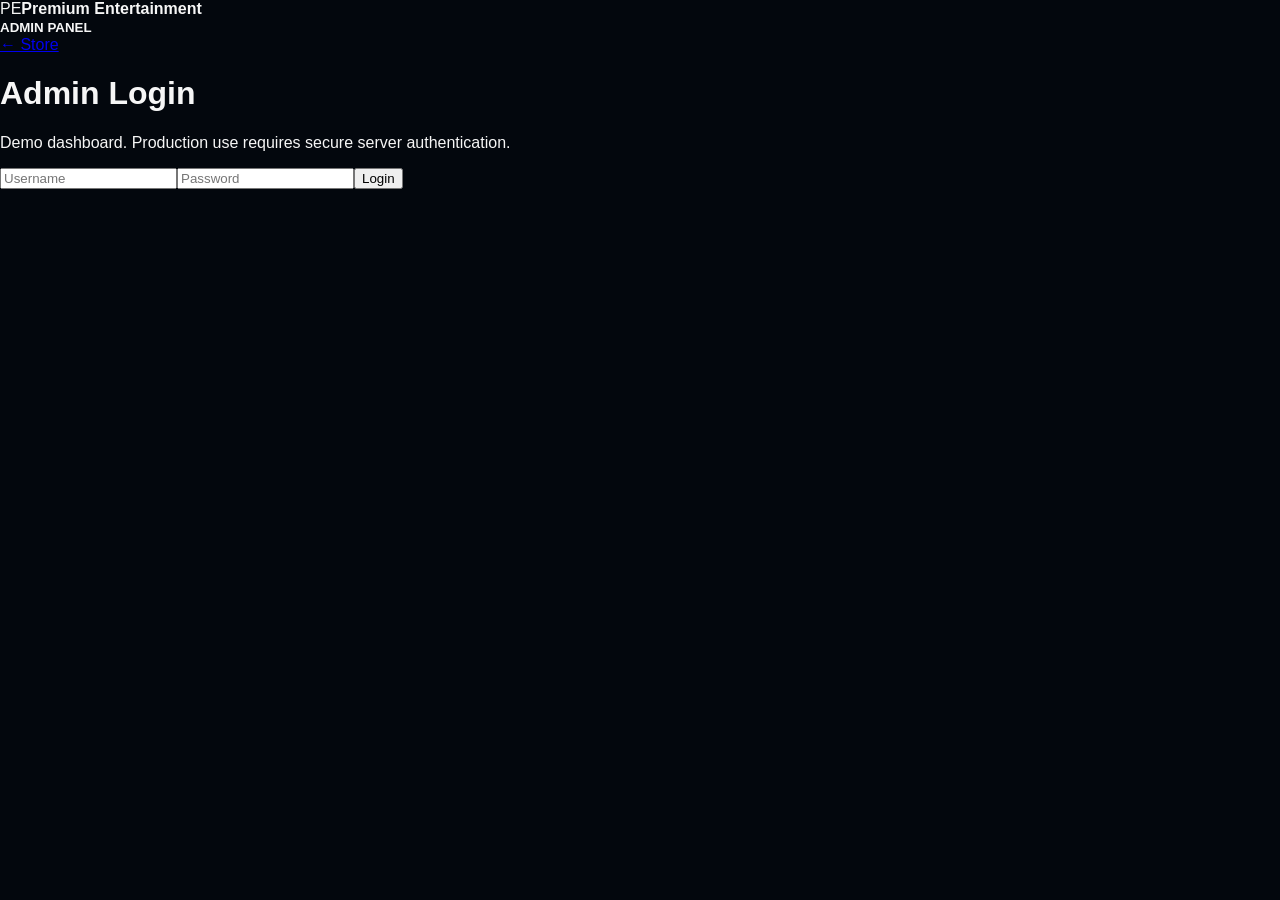
<file: admin.html>
<!doctype html><html><head><meta charset="utf-8"><meta name="viewport" content="width=device-width,initial-scale=1"><title>Admin - Premium Entertainment Store</title><link rel="stylesheet" href="style.css"></head><body><header><div class="logo"><span>PE</span><b>Premium Entertainment<br><small>ADMIN PANEL</small></b></div><a href="index.html">← Store</a></header><main class="admin"><div id="loginBox" class="panel login"><h1>Admin Login</h1><p>Demo dashboard. Production use requires secure server authentication.</p><input id="u" placeholder="Username"><input id="p" type="password" placeholder="Password"><button class="btn dark" onclick="login()">Login</button></div><div id="dash" hidden><h1>Dashboard</h1><div class="stats"><div>Products<strong id="pc">0</strong></div><div>Orders<strong>0</strong></div><div>Revenue<strong>₹0</strong></div></div><div class="panel"><h2>Add Product</h2><div class="form"><input id="name" placeholder="Product name"><input id="price" type="number" placeholder="Price"><select id="cat"><option value="subscription">Subscription</option><option value="shared">Shared</option><option value="tools">Tools</option></select></div><button class="btn dark" onclick="add()">Add Product</button></div><div class="panel"><h2>Custom Products</h2><div id="list"></div></div></div></main><script>
const get=()=>JSON.parse(localStorage.petProducts||'[]');function login(){loginBox.hidden=true;dash.hidden=false;show()}function add(){if(!name.value||!price.value)return alert('Enter product name and price');let a=get();a.push({id:Date.now(),name:name.value,price:+price.value,cat:cat.value,icon:'✨',badge:'NEW'});localStorage.petProducts=JSON.stringify(a);name.value='';price.value='';show()}function del(id){localStorage.petProducts=JSON.stringify(get().filter(x=>x.id!==id));show()}function show(){let a=get();pc.textContent=a.length;list.innerHTML=a.map(x=>'<div class="row"><b>'+x.name+'</b><span>₹'+x.price+'</span><button onclick="del('+x.id+')">Delete</button></div>').join('')||'<p>No custom products yet.</p>'}</script></body></html>
</file>
<file: style.css>
*{box-sizing:border-box}body{margin:0;background:#02060c;color:#f6f6f6;font-family:Arial,sans-serif}.top{height:100px;display:flex;align-items:center;gap:22px;padding:12px 3%;background:#050a10;border-bottom:1px solid #26313f;position:sticky;top:0;z-index:10}.brand{display:flex;align-items:center;min-width:330px}.brand img{width:78px;height:72px;object-fit:cover;border-radius:50%;margin-right:10px}.brand b{display:block;font-size:30px;letter-spacing:2px}.brand span{display:block;color:#e6b84e;font-size:18px;letter-spacing:4px}.brand small{display:block;color:#c99b43;letter-spacing:3px;margin-top:7px}.search{flex:1;max-width:510px;margin-left:auto;background:#111a27;border:1px solid #667181;border-radius:40px;height:52px;display:flex;align-items:center;padding:0 18px}.search span{font-size:34px}.search input{flex:1;background:none;border:0;outline:0;color:white;font-size:17px;padding:10px}.icon{background:none;border:0;color:white;font-size:30px;position:relative}.icon i{position:absolute;right:-3px;top:-5px;background:#e6b84e;color:#111;border-radius:20px;font-size:12px;padding:5px;font-style:normal}.nav{display:flex;justify-content:center;background:#050a10;border-bottom:1px solid #26313f}.nav button{background:none;color:#eee;border:0;padding:14px 25px;font-size:26px;border-right:1px solid #202a36}.nav span{display:block;font-size:16px;margin-top:6px}.nav .active{color:#f1c451;border-bottom:2px solid #f1c451}.hero{min-height:410px;padding:40px 5%;display:flex;justify-content:space-between;align-items:center;background:radial-gradient(circle at 75% 45%,#3b2a12 0,#090d13 35%,#02060c 70%);border-bottom:1px solid #151d27}.hero p{letter-spacing:8px}.hero h1{font-size:48px;line-height:1.05;margin:12px 0}.hero h1 em{font-style:normal;color:#f0c34f}.hero h3{font-weight:400}.trust{color:#f0c34f;margin:25px 0}.tagline{letter-spacing:7px;color:#e5b73f;font-size:18px}.shop,.pay{background:linear-gradient(90deg,#f1c24f,#c78c24);border:0;border-radius:12px;padding:15px 34px;font-weight:800;font-size:18px;margin-top:22px}.heroApps{width:390px;display:grid;grid-template-columns:repeat(3,1fr);gap:12px;padding:20px;background:#070b12;border:1px solid #e0b83e;transform:perspective(700px) rotateY(-8deg);box-shadow:0 0 40px #8b6424}.heroApps div{height:90px;display:flex;align-items:center;justify-content:center;text-align:center;background:#07132c;border-radius:9px;font-weight:bold}.cats{display:grid;grid-template-columns:repeat(6,1fr);gap:18px;padding:22px 3%}.cats button{background:#07101b;border:1px solid #344252;border-radius:15px;color:white;padding:18px}.cats b,.cats small{display:block}.cats b{font-size:18px;margin:7px}.cats small{color:#aeb7c3}.sectionHead{display:flex;justify-content:space-between;align-items:center;padding:10px 3%}.sectionHead button{background:none;border:0;color:#efbf43;font-size:18px}.grid{display:grid;grid-template-columns:repeat(2,minmax(0,1fr));gap:20px;padding:0 3% 50px}.card{background:linear-gradient(180deg,#08121f,#040912);border:1px solid #2d3b4e;border-radius:17px;overflow:hidden;position:relative}.card img{width:100%;height:190px;object-fit:cover;background:#080b10}.info{padding:16px}.info h3{margin:0 0 12px;font-size:21px}.price{color:#d9dfe7;line-height:1.7}.buy{width:100%;padding:13px;border:0;border-radius:10px;background:linear-gradient(90deg,#f2c554,#c99029);font-size:18px;font-weight:800;margin-top:12px}.badge{position:absolute;top:12px;left:12px;background:#e93622;padding:7px 11px;border-radius:20px;font-weight:bold}.modal{display:none;position:fixed;inset:0;background:#000b;z-index:50;align-items:center;justify-content:center;padding:20px}.modal.show{display:flex}.checkout{width:min(460px,100%);background:#08111d;border:1px solid #d9ad3e;border-radius:20px;padding:25px}.close{float:right;background:none;border:0;color:white;font-size:30px}.checkout label{display:block;margin-top:12px}.checkout input{width:100%;padding:12px;margin-top:5px;border-radius:8px;border:1px solid #39485b;background:#111a26;color:white}.pay,.order{width:100%;margin-top:15px}.order{padding:13px;border:1px solid #2cbf68;border-radius:10px;background:#0b7d3e;color:white;font-weight:700}.checkout small{display:block;margin-top:15px;color:#aeb7c3}.wa{position:fixed;right:20px;bottom:22px;background:#12bd63;color:white;padding:15px 22px;border-radius:35px;text-decoration:none;font-weight:bold;z-index:20}footer{text-align:center;padding:40px;color:#d8a83b;letter-spacing:4px;border-top:1px solid #1c2633}footer small{display:block;color:#9ca6b3;margin-top:10px;letter-spacing:2px}@media(max-width:800px){.top{height:auto;flex-wrap:wrap}.brand{min-width:0}.brand b{font-size:24px}.search{order:3;max-width:none;flex-basis:100%}.nav{overflow:auto;justify-content:flex-start}.nav button{min-width:95px;padding:10px}.hero{display:block;padding:28px 5%}.hero h1{font-size:38px}.heroApps{width:100%;margin-top:30px;transform:none}.cats{grid-template-columns:repeat(2,1fr)}.cats button:last-child{grid-column:span 2}.grid{grid-template-columns:repeat(2,minmax(0,1fr));gap:12px}.card img{height:150px}.info{padding:12px}.info h3{font-size:18px}.price{font-size:14px;line-height:1.5}.buy{font-size:16px;padding:11px}}

/* C36-style plan selector */
.instant{background:#fff2cf;color:#7a4b10;border:1px solid #e7c978;border-radius:14px;padding:12px 14px;font-weight:700;margin-bottom:16px}.planCheckout{max-height:92vh;overflow:auto}.planOptions{display:flex;flex-wrap:wrap;gap:10px;margin:10px 0 16px}.planBtn{border:1px solid #d7dbe3;background:#fff;color:#16181d;border-radius:22px;padding:10px 15px;font-weight:700;cursor:pointer}.planBtn.active{background:#050505;color:#fff;border-color:#050505}.qtyRow{display:flex;align-items:center;gap:12px;margin:10px 0 18px}.qtyRow button{width:36px;height:36px;border-radius:50%;border:1px solid #ddd;background:#fff;font-size:22px}.qtyRow strong{margin-left:auto;font-size:20px}.planDetails{background:#fff;border-radius:24px;padding:20px;margin:10px 0 18px;color:#23262d;box-shadow:0 8px 24px rgba(0,0,0,.12)}.planDetails h3{font-size:24px;margin:0 0 14px}.planDetails p{line-height:1.6;color:#5c6470}.featureList{display:grid;gap:8px;color:#39404a}.bottomActions{display:grid;grid-template-columns:1fr 1.25fr;gap:10px}.bottomActions .add,.bottomActions .pay{padding:15px;border-radius:16px;font-size:17px;font-weight:800}.bottomActions .add{background:#fff;border:2px solid #d8ad37;color:#9b7411}.bottomActions .pay{background:linear-gradient(90deg,#e0aa27,#ffd66c);color:#111;border:0}.planCheckout label{display:block;margin:10px 0}.planCheckout input{width:100%;box-sizing:border-box;padding:13px;border-radius:12px;border:1px solid #ddd}.planCheckout .order{margin-top:10px}.modal .checkout{background:#f7f7f5;color:#16181d}.modal .checkout h2{color:#111}
@media(max-width:600px){.planOptions{gap:8px}.planBtn{padding:9px 12px}.qtyRow strong{font-size:18px}.planDetails{padding:16px}.bottomActions{grid-template-columns:1fr 1.2fr}}

/* Mobile compact header + visible product grids */
@media(max-width:600px){.top{display:grid;grid-template-columns:1fr auto auto;gap:10px;padding:10px 14px;position:relative}.brand{grid-column:1/4;min-width:0}.brand img{width:58px;height:58px}.brand b{font-size:22px}.brand span{font-size:14px;letter-spacing:2px}.brand small{font-size:10px;letter-spacing:2px;margin-top:4px}.search{grid-column:1/4;order:0;width:100%;height:48px;margin:0;max-width:none}.nav{display:none}.hero{min-height:0;padding:24px 18px}.hero h1{font-size:32px}.heroApps{display:none}.cats{grid-template-columns:repeat(2,1fr);gap:10px;padding:14px}.cats button{padding:14px 8px}.sectionHead{padding:8px 14px}.sectionHead h2{font-size:24px}.grid{grid-template-columns:repeat(2,minmax(0,1fr));gap:10px;padding:0 10px 28px}.card img{height:115px}.info{padding:10px}.info h3{font-size:16px}.price{font-size:12px}.buy{font-size:14px;padding:10px}.wa{right:12px;bottom:14px;padding:12px 16px}.modal{padding:10px}.checkout{padding:16px}.planOptions{gap:7px}.planBtn{padding:8px 10px;font-size:13px}}
.paymentBox{margin-top:14px;padding:18px;border:1px solid rgba(212,175,55,.45);border-radius:18px;background:#fff;color:#171717;text-align:center}.paymentBox h3{margin:0 0 8px}.paymentBox p{font-size:13px;line-height:1.5}.paymentQR{width:min(260px,80vw);height:auto;border-radius:12px;background:#fff;margin:8px auto 12px;display:block}.upiLine{display:flex;align-items:center;justify-content:center;gap:8px;flex-wrap:wrap;font-size:14px}.upiLine button{border:0;border-radius:8px;padding:7px 11px}.paySummary{margin:12px 0;font-size:18px}

.paySteps{display:grid;gap:8px;text-align:left;background:#f6f0df;border-radius:12px;padding:12px;margin:10px 0;color:#4a3a1d}.paymentNote{font-size:12px!important;color:#666;margin:10px 0 0}.paymentBox .order{cursor:pointer}

/* Final C55-style sale + notification layer */
.saleBar{background:linear-gradient(180deg,#7b1028,#5d0b20);padding:22px 16px;text-align:center;border-bottom:1px solid #8c2a40}.saleTitle{font-size:24px;font-weight:900;margin-bottom:14px}.timer{display:flex;justify-content:center;align-items:center;gap:10px}.timer div{min-width:74px;padding:10px 8px;background:#620d22;border-radius:12px;box-shadow:inset 0 0 0 1px rgba(255,255,255,.04)}.timer b{display:block;font-size:28px;color:#ffe58a}.timer span{font-size:11px;color:#e9d6d6}.timer em{font-size:28px;font-style:normal;color:#e9c8c8}.salePill{display:inline-block;margin-top:14px;padding:8px 18px;border-radius:20px;background:#70152a;color:#ff4e5f;border:1px solid #8d2940;font-weight:900}.eyebrow{display:inline-block;padding:10px 18px;border:1px solid #d5c7cd;border-radius:28px;color:#e5c6d0;letter-spacing:3px;font-weight:800}.offerStrip{margin:20px 3%;padding:16px 20px;border:1px solid #d7a93b;border-radius:16px;background:linear-gradient(90deg,#15100a,#0a1018);display:flex;align-items:center;justify-content:space-between;gap:16px}.offerStrip b{display:block;color:#f2c34f;font-size:19px}.offerStrip span{display:block;color:#aeb7c3;margin-top:4px}.offerStrip button{border:0;border-radius:10px;padding:12px 18px;background:#e0ac32;color:#111;font-weight:900}.catMini{font-size:11px;text-transform:uppercase;letter-spacing:1px;color:#d4aa3e;margin-bottom:6px}.activeCat{color:#f1c451!important;border-bottom:2px solid #f1c451!important}.empty{padding:30px;text-align:center;color:#aeb7c3}.offerPopup{position:fixed;left:24px;right:24px;bottom:22px;max-width:700px;margin:auto;background:linear-gradient(120deg,#120b24,#1b1232);border:1px solid #46365d;border-radius:20px;padding:14px 18px;z-index:80;box-shadow:0 15px 45px rgba(0,0,0,.45);display:none}.offerPopup.show{display:block}.popupClose{position:absolute;right:10px;top:8px;width:34px;height:34px;border-radius:50%;border:1px solid #5a4b6c;background:#2a2139;color:#fff;font-size:24px}.popupLabel{font-size:12px;color:#e8c65b;font-weight:900;letter-spacing:1px;margin-bottom:10px}.popupBody{display:flex;align-items:center;gap:12px}.popupIcon{width:50px;height:50px;border-radius:50%;display:grid;place-items:center;background:#12bd63;color:#fff;font-size:25px}.popupBody div:nth-child(2){flex:1}.popupBody b{display:block;font-size:18px}.popupBody span{display:block;color:#aeb7c3;font-size:13px;margin-top:4px}.popupBody>button{border:0;border-radius:10px;padding:11px 16px;background:#1dc965;color:#fff;font-weight:900}.orderNotice{position:fixed;left:22px;bottom:105px;width:min(410px,calc(100% - 44px));background:#fff;color:#17131d;border:1px solid #e6e0ea;border-radius:18px;padding:14px 40px 14px 14px;z-index:90;display:none;align-items:center;gap:12px;box-shadow:0 12px 35px rgba(0,0,0,.25)}.orderNotice.show{display:flex}.orderNotice>button{position:absolute;right:9px;top:8px;border:0;background:none;font-size:22px;color:#777}.noticeIcon{width:48px;height:48px;border-radius:13px;background:#e4f8ec;color:#12a653;display:grid;place-items:center;font-size:27px;font-weight:900}.orderNotice b{display:block;font-size:16px}.orderNotice span{display:block;color:#69717b;font-size:13px;line-height:1.4;margin-top:3px}.toast{position:fixed;left:50%;bottom:28px;transform:translate(-50%,20px);background:#fff;color:#17131d;padding:12px 18px;border-radius:14px;box-shadow:0 10px 30px rgba(0,0,0,.3);z-index:100;opacity:0;pointer-events:none;transition:.25s}.toast.show{opacity:1;transform:translate(-50%,0)}
@media(max-width:600px){.saleBar{padding:18px 10px}.saleTitle{font-size:20px}.timer{gap:5px}.timer div{min-width:64px}.timer b{font-size:24px}.timer em{font-size:23px}.offerStrip{margin:12px 10px;padding:13px;align-items:flex-start}.offerStrip span{font-size:12px}.offerStrip button{font-size:12px;padding:10px}.eyebrow{font-size:10px;letter-spacing:1.5px}.offerPopup{left:12px;right:12px;bottom:14px}.popupBody b{font-size:16px}.popupBody span{font-size:12px}.popupBody>button{padding:10px 12px;font-size:12px}.orderNotice{left:12px;width:calc(100% - 24px);bottom:92px}.cats{grid-template-columns:repeat(2,1fr)}.nav{display:flex;justify-content:flex-start;overflow-x:auto}.nav button{min-width:88px;font-size:21px}.nav span{font-size:12px}.grid{grid-template-columns:repeat(2,minmax(0,1fr))}.card img{height:125px}}

.priceCompare{display:flex;gap:8px;flex-wrap:wrap;align-items:center;margin:5px 0 8px}.realPrice{text-decoration:line-through;color:#8f98a5;font-size:12px}.saveTag{background:#1f8f52;color:#fff;border-radius:14px;padding:3px 8px;font-size:11px;font-weight:800}.myPrice{color:#f5c84c;font-size:13px;margin:3px 0 7px}.myPrice strong{font-size:18px}

/* Mobile hamburger menu fix */
@media(max-width:600px){
  .nav{display:none;position:absolute;top:100%;left:0;right:0;z-index:100;background:#050a10;flex-direction:column;border:1px solid #26313f;box-shadow:0 12px 30px rgba(0,0,0,.45)}
  body.menuOpen .nav{display:flex}
  .nav button{width:100%;text-align:left;padding:14px 20px;border-right:0;border-bottom:1px solid #202a36;font-size:18px}
  .nav span{display:inline;margin-left:10px;font-size:16px}
}


/* Premium smooth hero slider */
.heroSliderWrap{width:430px;max-width:100%;position:relative}
.heroApps{width:100%;display:flex;overflow:hidden;gap:0;padding:10px;background:#070b12;border:1px solid #e0b83e;transform:none;box-shadow:0 0 40px #8b6424;border-radius:18px;scroll-behavior:smooth;touch-action:pan-y;cursor:grab}
.heroApps:active{cursor:grabbing}
.heroApps div{flex:0 0 100%;height:250px;display:flex;align-items:center;justify-content:center;text-align:center;background:radial-gradient(circle at 50% 35%,#172c50,#07132c 65%);border-radius:12px;font-size:32px;font-weight:900;letter-spacing:2px;line-height:1.2;box-shadow:inset 0 0 35px rgba(255,255,255,.04)}
.heroDots{display:flex;justify-content:center;gap:7px;margin-top:12px}
.heroDots button{width:8px;height:8px;padding:0;border:0;border-radius:50%;background:#657080;cursor:pointer;transition:.25s}
.heroDots button.active{width:24px;border-radius:8px;background:#f1c451}
@media(max-width:800px){.heroSliderWrap{width:100%;margin-top:28px}.heroApps{display:flex}.heroApps div{height:170px;font-size:25px}}
@media(max-width:600px){.heroApps{display:flex;width:100%;padding:7px}.heroApps div{height:150px;font-size:22px}.heroDots{margin-top:9px}}

/* FINAL POLISHED PREMIUM LOOK */
body{background:#03070d;overflow-x:hidden}
.top{backdrop-filter:blur(14px);background:rgba(4,9,15,.94);box-shadow:0 8px 30px rgba(0,0,0,.25)}
.brand img{box-shadow:0 0 18px rgba(236,187,65,.22)}
.search{box-shadow:0 0 0 1px rgba(255,255,255,.02),0 8px 25px rgba(0,0,0,.2)}
.saleBar{position:relative;overflow:hidden}
.saleBar:before{content:"";position:absolute;inset:0;background:linear-gradient(110deg,transparent 20%,rgba(255,255,255,.08) 50%,transparent 80%);transform:translateX(-100%);animation:saleShine 5s infinite}
@keyframes saleShine{0%,55%{transform:translateX(-100%)}75%,100%{transform:translateX(100%)}}
.hero{position:relative;overflow:hidden;min-height:500px;padding:55px 5%;background:radial-gradient(circle at 78% 42%,rgba(203,151,42,.22),transparent 25%),radial-gradient(circle at 20% 70%,rgba(25,64,110,.18),transparent 30%),linear-gradient(135deg,#02060c,#090d13 55%,#171006)}
.hero:after{content:"";position:absolute;width:360px;height:360px;right:-150px;top:-130px;border-radius:50%;background:rgba(232,183,63,.07);filter:blur(20px);pointer-events:none}
.hero h1{font-weight:900;letter-spacing:-1px;text-shadow:0 5px 30px rgba(0,0,0,.35)}
.hero h3{color:#c5ccd6;letter-spacing:2px}
.tagline{font-weight:800;text-shadow:0 0 18px rgba(229,183,63,.18)}
.shop{box-shadow:0 10px 28px rgba(212,157,40,.2);transition:.25s}
.shop:hover,.offerStrip button:hover,.buy:hover{transform:translateY(-2px);filter:brightness(1.06)}
.heroSliderWrap{z-index:1}
.heroApps{box-shadow:0 0 45px rgba(139,100,36,.32),inset 0 0 25px rgba(255,255,255,.02)}
.heroApps div{position:relative;overflow:hidden}
.heroApps div:after{content:"";position:absolute;inset:0;background:linear-gradient(120deg,transparent 30%,rgba(255,255,255,.06),transparent 70%);transform:translateX(-100%);animation:cardShine 4.5s infinite}
.heroApps div:nth-child(2):after{animation-delay:.7s}.heroApps div:nth-child(3):after{animation-delay:1.4s}
@keyframes cardShine{0%,65%{transform:translateX(-100%)}85%,100%{transform:translateX(100%)}}
.offerStrip{box-shadow:0 10px 30px rgba(0,0,0,.22);background:linear-gradient(100deg,#15100a,#0b111a 65%,#101723)}
.cats button{transition:.22s;box-shadow:0 8px 25px rgba(0,0,0,.15)}
.cats button:hover{transform:translateY(-4px);border-color:#cda33d;box-shadow:0 12px 30px rgba(205,163,61,.12)}
.card{transition:.22s;box-shadow:0 10px 28px rgba(0,0,0,.18)}
.card:hover{transform:translateY(-5px);border-color:#c9a13e;box-shadow:0 18px 38px rgba(0,0,0,.32)}
.wa{box-shadow:0 10px 28px rgba(18,189,99,.25);transition:.2s}.wa:hover{transform:translateY(-2px)}
@media(max-width:600px){
 .top{box-shadow:0 5px 20px rgba(0,0,0,.28)}
 .saleBar{padding:16px 8px}
 .hero{padding:25px 16px 30px;min-height:0}
 .hero h1{font-size:34px;line-height:1.02}
 .hero h3{font-size:14px;line-height:1.8;margin-top:16px}
 .trust{font-size:13px;line-height:1.8;margin:17px 0}
 .tagline{font-size:15px;letter-spacing:4px}
 .shop{width:100%;max-width:295px;font-size:17px;padding:15px 24px}
 .heroSliderWrap{margin-top:28px}
 .heroApps{border-radius:20px;padding:7px}
 .heroApps div{height:170px;border-radius:15px;font-size:24px}
 .offerStrip{border-radius:18px;margin:12px 12px;padding:15px}
 .cats button{min-height:112px}
 .card:hover{transform:none}
}

/* Original-logo hero + clean cart icon */
.cartIcon{width:48px;height:48px;display:grid;place-items:center;padding:0}.bagIcon{width:23px;height:20px;border:2px solid currentColor;border-radius:4px;display:block;position:relative}.bagIcon:before{content:"";position:absolute;width:10px;height:7px;border:2px solid currentColor;border-bottom:0;border-radius:7px 7px 0 0;left:4.5px;top:-8px}.cartIcon i{right:0;top:0}
.heroApps div{padding:22px}.heroApps div img{display:block;width:min(72%,230px);height:82px;object-fit:contain;margin:auto;filter:drop-shadow(0 8px 18px rgba(0,0,0,.28))}.heroApps div:nth-child(3) img{width:min(64%,210px)}.heroApps div:nth-child(5) img{width:min(72%,230px)}
@media(max-width:600px){.heroApps div{padding:18px}.heroApps div img{width:min(78%,220px);height:76px}.heroApps div:nth-child(3) img{width:min(72%,200px)}}

/* Final header/search layout fix */
.top{position:sticky;top:0;z-index:100;display:grid;grid-template-columns:minmax(300px,1fr) minmax(300px,510px) auto auto;align-items:center;gap:18px;height:auto;min-height:92px;padding:12px 3%;background:#050a10;isolation:isolate}
.search{position:static;grid-column:2;grid-row:1;width:100%;max-width:none;margin:0;z-index:101;justify-self:stretch}
.cartIcon{grid-column:3;grid-row:1}
.top>.icon:last-child{grid-column:4;grid-row:1}
.saleBar{position:relative;z-index:1}

@media(max-width:800px){
  .top{position:sticky;top:0;grid-template-columns:minmax(0,1fr) auto auto;gap:10px;min-height:0;padding:10px 14px}
  .brand{grid-column:1;grid-row:1;min-width:0}
  .cartIcon{grid-column:2;grid-row:1}
  .top>.icon:last-child{grid-column:3;grid-row:1}
  .search{grid-column:1/4;grid-row:2;position:static;width:100%;max-width:none;margin:0;height:48px;z-index:101}
  .saleBar{z-index:1}
}
@media(max-width:430px){
  .brand b{font-size:20px}
  .brand span{font-size:12px}
  .brand small{font-size:9px}
  .search input{font-size:15px}
}

.directPay{width:100%;margin:10px 0 8px;padding:14px 16px;border:0;border-radius:14px;background:linear-gradient(135deg,#ffd45a,#e8a91b);color:#111;font-weight:800;font-size:16px;cursor:pointer;box-shadow:0 8px 24px rgba(245,190,55,.2)}
.directPay span{margin-left:6px}
</file>
